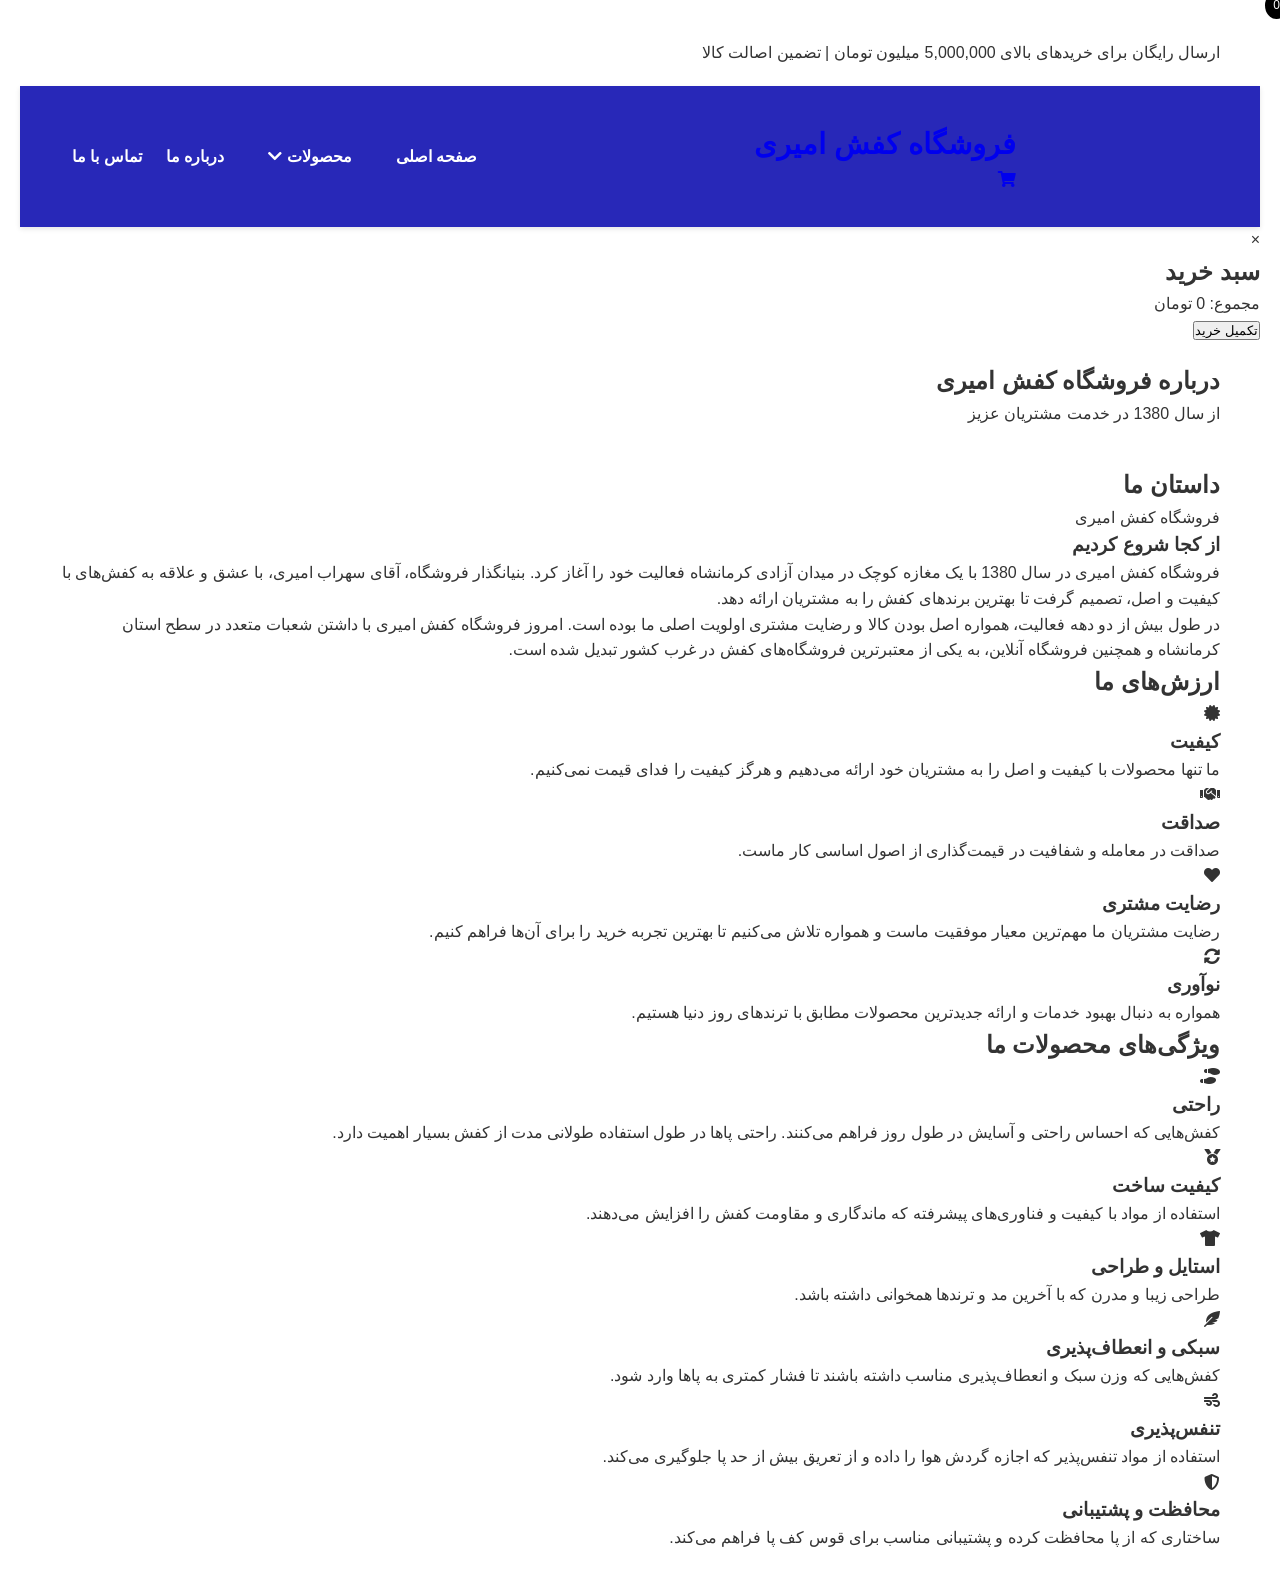
<file: درباره ما.html>
<!DOCTYPE html>
<html lang="fa" dir="rtl">
<head>
    <meta charset="UTF-8">
    <meta name="viewport" content="width=device-width, initial-scale=1.0">
    <meta name="description" content="درباره فروشگاه کفش امیری - تاریخچه، ارزش‌ها و محصولات ما">
    <title>درباره ما/ فروشگاه کفش امیری</title>
    <link rel="stylesheet" href="style.css">
    <link rel="stylesheet" href="درباره ما.css">
    <link rel="stylesheet" href="https://cdnjs.cloudflare.com/ajax/libs/font-awesome/5.15.4/css/all.min.css">
    <link rel="stylesheet" href="https://cdn.jsdelivr.net/npm/swiper@8/swiper-bundle.min.css">
</head>
<body>
    <!-- نوار اطلاع‌رسانی -->
    <div class="announcement-bar">
        <div class="container">
            <p>ارسال رایگان برای خریدهای بالای 5,000,000 میلیون تومان | تضمین اصالت کالا</p>
        </div>
    </div>

    <header>
        <div class="container header-container">
            <div class="logo">
                <h1><a href="index.html">فروشگاه کفش امیری</a></h1>
            </div>
            
            <!-- <div class="search-box">
                <form action="#" method="get">
                    <input type="text" placeholder="جستجوی محصولات..." name="search">
                    <button type="submit"><i class="fas fa-search"></i></button>
                </form>
            </div> -->
            
            <!-- <div class="header-actions">
                <a href="login.html" class="user-account">
                    <i class="fas fa-user"></i>
                    <span>حساب کاربری</span>
                </a> -->
                
                <div class="cart-icon">
                    <a href="#" id="cart-button">
                        <i class="fas fa-shopping-cart"></i>
                        <span id="cart-count">0</span>
                    </a>
                </div>
            </div>
        </div>
        
        <nav class="main-nav">
            <div class="container">
                <ul>
                    <li><a href="index.html">صفحه اصلی</a></li>
                    <li class="dropdown">
                        <a href="محصول.html">محصولات <i class="fas fa-chevron-down"></i></a>
                        <div class="dropdown-content">
                            <!-- <a href="محصول.html?category=men">کفش مردانه</a>
                            <a href="محصول.html?category=women">کفش زنانه</a>
                            <a href="محصول.html?category=sport">کفش ورزشی</a>
                            <a href="محصول.html?category=formal">کفش رسمی</a>
                        </div>
                    </li> -->
                    <!-- <li><a href="تخفیف.html">تخفیف‌ها</a></li> -->
                    <li><a href="درباره ما.html" class="active">درباره ما</a></li>
                    <li><a href="تماس.html">تماس با ما</a></li>
                </ul>
            </div>
        </nav>
    </header>

    <!-- سبد خرید -->
    <div id="cart-modal" class="modal">
        <div class="modal-content">
            <span class="close">&times;</span>
            <h2>سبد خرید</h2>
            <div id="cart-items"></div>
            <div id="cart-total">
                <p>مجموع: <span id="total-price">0</span> تومان</p>
            </div>
            <button id="checkout-button">تکمیل خرید</button>
        </div>
    </div>

    <!-- بنر صفحه درباره ما -->
    <section class="about-banner">
        <div class="container">
            <div class="about-banner-content">
                <h1>درباره فروشگاه کفش امیری</h1>
                <p>از سال 1380 در خدمت مشتریان عزیز</p>
            </div>
        </div>
    </section>

    <div class="container">
        <!-- بخش داستان ما -->
        <section class="about-section our-story">
            <div class="section-header">
                <h2>داستان ما</h2>
            </div>
            <div class="about-content">
                <div class="about-image">
                   فروشگاه کفش امیری
                </div>
                <div class="about-text">
                    <h3>از کجا شروع کردیم</h3>
                    <p>فروشگاه کفش امیری در سال 1380 با یک مغازه کوچک در میدان آزادی کرمانشاه فعالیت خود را آغاز کرد. بنیانگذار فروشگاه، آقای سهراب امیری، با عشق و علاقه به کفش‌های با کیفیت و اصل، تصمیم گرفت تا بهترین برندهای کفش را به مشتریان ارائه دهد.</p>
                    
                    <p>در طول بیش از دو دهه فعالیت، همواره اصل بودن کالا و رضایت مشتری اولویت اصلی ما بوده است. امروز فروشگاه کفش امیری با داشتن شعبات متعدد در سطح استان کرمانشاه و همچنین فروشگاه آنلاین، به یکی از معتبرترین فروشگاه‌های کفش در غرب کشور تبدیل شده است.</p>
                    
                    <div class="milestone-counter">
                        <div class="milestone">
                            <!-- <span class="count">20+</span> -->
                            <!-- <p>سال تجربه</p> -->
                        </div>
                        <!-- <div class="milestone">
                            <span class="count">20</span>
                            <p>شعبه فعال</p>
                        </div>
                        <div class="milestone">
                            <span class="count">50K+</span>
                            <p>مشتری راضی</p>
                        </div>
                        <div class="milestone">
                            <span class="count">100+</span>
                            <p>برند معتبر</p>
                        </div>
                    </div>
                </div> -->
            </div>
        </section>

        <!-- بخش ارزش‌های ما -->
        <section class="about-section our-values">
            <div class="section-header">
                <h2>ارزش‌های ما</h2>
            </div>
            <div class="values-container">
                <div class="value-card">
                    <div class="value-icon">
                        <i class="fas fa-certificate"></i>
                    </div>
                    <h3>کیفیت</h3>
                    <p>ما تنها محصولات با کیفیت و اصل را به مشتریان خود ارائه می‌دهیم و هرگز کیفیت را فدای قیمت نمی‌کنیم.</p>
                </div>
                
                <div class="value-card">
                    <div class="value-icon">
                        <i class="fas fa-handshake"></i>
                    </div>
                    <h3>صداقت</h3>
                    <p>صداقت در معامله و شفافیت در قیمت‌گذاری از اصول اساسی کار ماست.</p>
                </div>
                
                <div class="value-card">
                    <div class="value-icon">
                        <i class="fas fa-heart"></i>
                    </div>
                    <h3>رضایت مشتری</h3>
                    <p>رضایت مشتریان ما مهم‌ترین معیار موفقیت ماست و همواره تلاش می‌کنیم تا بهترین تجربه خرید را برای آن‌ها فراهم کنیم.</p>
                </div>
                
                <div class="value-card">
                    <div class="value-icon">
                        <i class="fas fa-sync-alt"></i>
                    </div>
                    <h3>نوآوری</h3>
                    <p>همواره به دنبال بهبود خدمات و ارائه جدیدترین محصولات مطابق با ترندهای روز دنیا هستیم.</p>
                </div>
            </div>
        </section>

        <!-- بخش ویژگی‌های محصولات -->
        <section class="about-section product-features">
            <div class="section-header">
                <h2>ویژگی‌های محصولات ما</h2>
            </div>
            <div class="features-container">
                <div class="feature-item">
                    <div class="feature-icon">
                        <i class="fas fa-shoe-prints"></i>
                    </div>
                    <div class="feature-content">
                        <h3>راحتی</h3>
                        <p>کفش‌هایی که احساس راحتی و آسایش در طول روز فراهم می‌کنند. راحتی پاها در طول استفاده طولانی مدت از کفش بسیار اهمیت دارد.</p>
                    </div>
                </div>
                
                <div class="feature-item">
                    <div class="feature-icon">
                        <i class="fas fa-medal"></i>
                    </div>
                    <div class="feature-content">
                        <h3>کیفیت ساخت</h3>
                        <p>استفاده از مواد با کیفیت و فناوری‌های پیشرفته که ماندگاری و مقاومت کفش را افزایش می‌دهند.</p>
                    </div>
                </div>
                
                <div class="feature-item">
                    <div class="feature-icon">
                        <i class="fas fa-tshirt"></i>
                    </div>
                    <div class="feature-content">
                        <h3>استایل و طراحی</h3>
                        <p>طراحی زیبا و مدرن که با آخرین مد و ترندها همخوانی داشته باشد.</p>
                    </div>
                </div>
                
                <div class="feature-item">
                    <div class="feature-icon">
                        <i class="fas fa-feather-alt"></i>
                    </div>
                    <div class="feature-content">
                        <h3>سبکی و انعطاف‌پذیری</h3>
                        <p>کفش‌هایی که وزن سبک و انعطاف‌پذیری مناسب داشته باشند تا فشار کمتری به پاها وارد شود.</p>
                    </div>
                </div>
                
                <div class="feature-item">
                    <div class="feature-icon">
                        <i class="fas fa-wind"></i>
                    </div>
                    <div class="feature-content">
                        <h3>تنفس‌پذیری</h3>
                        <p>استفاده از مواد تنفس‌پذیر که اجازه گردش هوا را داده و از تعریق بیش از حد پا جلوگیری می‌کند.</p>
                    </div>
                </div>
                
                <div class="feature-item">
                    <div class="feature-icon">
                        <i class="fas fa-shield-alt"></i>
                    </div>
                    <div class="feature-content">
                        <h3>محافظت و پشتیبانی</h3>
                        <p>ساختاری که از پا محافظت کرده و پشتیبانی مناسب برای قوس کف پا فراهم می‌کند.</p>
                    </div>
                </div>
            </div>
        </section>
</file>
<file: style.css>
/* تنظیمات کلی */
* {
    box-sizing: border-box;
    margin: 0;
    padding: 0;
}

body {
    font-family: 'Vazir', 'Tahoma', sans-serif;
    line-height: 1.6;
    background-color: #ffffff;
    color: #333;
    direction: rtl;
}

.container {
    max-width: 1200px;
    margin: 0 auto;
    padding: 20px;
}

/* هدر */
header {
    background-color: #2828b8;
    color: rgb(255, 255, 255);
    padding: 15px 20px;
    display: flex;
    justify-content: space-between;
    align-items: center;
    box-shadow: 0 2px 5px rgba(0, 0, 0, 0.1);
}

header h1 {
    margin: 0;
    font-size: 1.8rem;
}

nav ul {
    display: flex;
    list-style: none;
    margin: 0;
    padding: 0;
}

nav ul li {
    margin-right: 20px;
}

nav ul li:last-child {
    margin-right: 0;
}

nav ul li a {
    color: rgb(255, 255, 255);
    text-decoration: none;
    font-weight: bold;
    padding: 8px 12px;
    border-radius: 4px;
    transition: background-color 0.3s;
}

nav ul li a:hover {
    background-color: rgba(255, 255, 255, 0.2);
}



/* عنوان اصلی */
.main-title {
    text-align: center;
    margin: 30px 0;
    color: #2828b8;
    font-size: 2rem;
}

/* محصولات */.products {
    display: grid;
    grid-template-columns: repeat(2, 1fr); /* دو ستون مساوی */
    gap: 10px; /* فاصله بین محصولات */
    padding: 50px;
    max-width: 1000px; /* عرض کلی کانتینر */
    margin: 0 auto;
}

.product {
    background: rgb(255, 255, 255);
    border-radius: 15px;
    padding: 15px;
    box-shadow: 0 2px 8px rgba(0, 0, 0, 0.1);
    display: flex;
    flex-direction: column;
    align-items: center;
    text-align: center;
    width: 100%; /* عرض نسبت به کانتینر */
    max-width: 450px; /* حداکثر عرض هر محصول */
    min-height: 400px; /* حداقل ارتفاع */
    margin: 0 auto;
    transition: transform 0.3s ease, box-shadow 0.3s ease;
}

.product:hover {
    transform: translateY(-5px);
    box-shadow: 0 5px 15px rgba(0,0,0,0.2);
}

.product img {
    width: 100%;
    height: 250px; /* ارتفاع ثابت برای تصاویر */
    object-fit: cover;
    border-radius: 15px;
    margin-bottom: 15px;
}

.product h3 {
    font-size: 1.2rem;
    margin: 10px 0;
    color: #2828b8;
}

.description {
    font-size: 0.9rem;
    color: #666;
    margin: 10px 0;
    min-height: 40px; /* حداقل ارتفاع برای توضیحات */
}

.price-container {
    margin: 15px 0;
}

.old-price {
    font-size: 0.9rem;
    color: #999;
    text-decoration: line-through;
    margin-bottom: 5px;
}

.price {
    font-size: 1.2rem;
    color: #2828b8;
    font-weight: bold;
}

.add-to-cart {
    width: 100%;
    padding: 12px;
    background: #2828b8;
    color: white;
    border: none;
    border-radius: 25px;
    font-size: 1rem;
    cursor: pointer;
    margin-top: auto; /* چسباندن دکمه به پایین */
    transition: background-color 0.3s ease;
}

.add-to-cart:hover {
    background: #1f1f8f;
}

/* تنظیمات ریسپانسیو */
@media (max-width: 992px) {
    .products {
        max-width: 800px;
        gap: 15px;
    }
    
    .product {
        max-width: 380px;
        min-height: 380px;
    }
    
    .product img {
        height: 220px;
    }
}

@media (max-width: 768px) {
    .products {
        gap: 12px;
        padding: 10px;
    }

    .product {
        max-width: 320px;
        min-height: 350px;
        padding: 12px;
    }

    .product img {
        height: 200px;
    }

    .product h3 {
        font-size: 1.1rem;
    }

    .description {
        font-size: 0.85rem;
    }

    .price {
        font-size: 1.1rem;
    }

    .add-to-cart {
        padding: 10px;
        font-size: 0.9rem;
    }
}

@media (max-width: 480px) {
    .products {
        gap: 10px;
        padding: 8px;
    }

    .product {
        max-width: 280px;
        min-height: 320px;
        padding: 10px;
    }

    .product img {
        height: 180px;
    }

    .product h3 {
        font-size: 1rem;
    }

    .description {
        font-size: 0.8rem;
        min-height: 35px;
    }

    .price {
        font-size: 1rem;
    }

    .add-to-cart {
        padding: 8px;
        font-size: 0.85rem;
    }
}

/* انیمیشن‌ها */
@keyframes slideIn {
    from {
        transform: translateX(-120%);
        opacity: 0;
    }
    to {
        transform: translateX(0);
        opacity: 1;
    }
}

@keyframes slideOut {
    from {
        transform: translateX(0);
        opacity: 1;
    }
    to {
        transform: translateX(-120%);
        opacity: 0;
    }
}

.notification.hiding {
    animation: slideOut 0.5s forwards;
}


/* استایل فوتر */
.site-footer {
    background-color: #2600ff;
    color: #fff;
    padding: 60px 0 0;
    margin-top: 50px;
}

.footer-content {
    max-width: 1200px;
    margin: 0 auto;
    padding: 0 20px;
}

/* بخش اصلی فوتر */
.footer-main {
    display: grid;
    grid-template-columns: repeat(auto-fit, minmax(250px, 1fr));
    gap: 40px;
    margin-bottom: 40px;
}

.footer-section h3 {
    color: #ffffff;
    font-size: 1.2rem;
    margin-bottom: 20px;
    position: relative;
}

.footer-section h3::after {
    content: '';
    position: absolute;
    bottom: -8px;
    right: 0;
    width: 50px;
    height: 2px;
    background: var(--primary-color);
}

/* اطلاعات فروشگاه */
.store-description {
    margin-bottom: 20px;
    line-height: 1.6;
    color: #ccc;
}

.contact-info .contact-item {
    display: flex;
    align-items: center;
    margin-bottom: 15px;
    color: #ccc;
}

.contact-item i {
    margin-left: 10px;
    color: var(--primary-color);
}

/* لینک‌های سریع */
.quick-links ul {
    list-style: none;
}

.quick-links li {
    margin-bottom: 12px;
}

.quick-links a {
    color: #ccc;
    text-decoration: none;
    transition: color 0.3s ease;
    display: flex;
    align-items: center;
}

.quick-links a::before {
    content: '\f054';
    font-family: 'Font Awesome 5 Free';
    font-weight: 900;
    margin-left: 8px;
    font-size: 0.8em;
    color: var(--primary-color);
}

.quick-links a:hover {
    color: var(--primary-color);
}

/* شبکه‌های اجتماعی */
.social-links {
    display: flex;
    gap: 15px;
    flex-wrap: wrap;
}

.social-link {
    display: flex;
    align-items: center;
    color: #ccc;
    text-decoration: none;
    transition: all 0.3s ease;
    padding: 8px 15px;
    border-radius: 25px;
    background: rgba(59, 59, 59, 0.133);
}

.social-link i {
    margin-left: 8px;
    font-size: 1.2em;
}

.social-link:hover {
    background: var(--primary-color);
    color: white;
    transform: translateY(-3px);
}

/* خبرنامه */
.newsletter p {
    color: #ccc;
    margin-bottom: 15px;
}

.newsletter-form .input-group {
    display: flex;
    gap: 10px;
}

.newsletter-form input {
    flex: 1;
    padding: 12px;
    border: 1px solid #444;
    border-radius: 25px;
    background: rgba(255, 255, 255, 0.1);
    color: white;
}

.newsletter-form button {
    padding: 12px 20px;
    background: var(--primary-color);
    border: none;
    border-radius: 25px;
    color: white;
    cursor: pointer;
    transition: background 0.3s ease;
}

.newsletter-form button:hover {
    background: var(--secondary-color);
}

/* نقشه */
.footer-map {
    margin-bottom: 40px;
}

.map-container {
    height: 300px;
    border-radius: 10px;
    overflow: hidden;
}

.map-container iframe {
    width: 100%;
    height: 100%;
    border: none;
}



/* ریسپانسیو */
@media (max-width: 768px) {
    .footer-main {
        grid-template-columns: 1fr;
        gap: 30px;
    }

    .footer-bottom {
        flex-direction: column;
        text-align: center;
    }

    .map-container {
        height: 250px;
    }
}

/* رسپانسیو */
@media (max-width: 768px) {
    header {
        flex-direction: column;
    }
    
    nav ul {
        margin-top: 15px;
        flex-wrap: wrap;
        justify-content: center;
    }
    
    nav ul li {
        margin: 5px 10px;
    }
    
    .products {
        grid-template-columns: repeat(auto-fill, minmax(250px, 1fr));
    }
    
    .modal-content {
        width: 95%;
        margin: 5% auto;
    }
}

@media (max-width: 480px) {
    .products {
        grid-template-columns: 1fr;
    }
    
    .social-links li {
        margin: 10px;
    }
}

/* انیمیشن‌های پیشرفته */
/* انیمیشن محصولات */
.product {
    transition: all 0.3s cubic-bezier(0.4, 0, 0.2, 1);
    position: relative;
    overflow: hidden;
}

.product::before {
    content: '';
    position: absolute;
    top: 0;
    left: 0;
    right: 0;
    bottom: 0;
    background: radial-gradient(circle, rgba(255,255,255,0.7) 0%, rgba(255,255,255,0) 100%);
    opacity: 0;
    transition: opacity 0.3s ease;
    pointer-events: none;
}

.product:hover::before {
    opacity: 1;
}

.product:hover {
    transform: translateY(-5px) scale(1.02);
    box-shadow: 0 8px 20px rgba(0,0,0,0.15);
}

/* انیمیشن دکمه افزودن به سبد خرید */
.add-to-cart {
    position: relative;
    overflow: hidden;
    transition: all 0.3s ease;
    z-index: 1;
}

.add-to-cart::before {
    content: '';
    position: absolute;
    top: 50%;
    left: 50%;
    width: 0;
    height: 0;
    background: rgba(255,255,255,0.2);
    border-radius: 50%;
    transform: translate(-50%, -50%);
    transition: width 0.6s ease, height 0.6s ease;
    z-index: -1;
}

.add-to-cart:hover::before {
    width: 300px;
    height: 300px;
}

.add-to-cart.clicked::after {
    content: '';
    position: absolute;
    top: 50%;
    left: 50%;
    width: 20px;
    height: 20px;
    background: rgba(255,255,255,0.8);
    border-radius: 50%;
    transform: translate(-50%, -50%) scale(0);
    animation: ripple 0.6s ease-out;
}

@keyframes ripple {
    0% {
        transform: translate(-50%, -50%) scale(0);
        opacity: 1;
    }
    100% {
        transform: translate(-50%, -50%) scale(4);
        opacity: 0;
    }
}

.add-to-cart:hover::before {
    width: 300px;
    height: 300px;
}

.add-to-cart.clicked::after {
    content: '';
    position: absolute;
    top: 50%;
    left: 50%;
    width: 20px;
    height: 20px;
    background: rgba(255,255,255,0.8);
    border-radius: 50%;
    transform: translate(-50%, -50%) scale(0);
    animation: ripple 0.6s ease-out;
}

@keyframes ripple {
    0% {
        transform: translate(-50%, -50%) scale(0);
        opacity: 1;
    }
    100% {
        transform: translate(-50%, -50%) scale(4);
        opacity: 0;
    }
}

/* انیمیشن قیمت */
.price {
    position: relative;
    display: inline-block;
}

.price::after {
    content: '';
    position: absolute;
    bottom: -2px;
    left: 0;
    width: 100%;
    height: 2px;
    background: #0b0bbe;
    transform: scaleX(0);
    transition: transform 0.3s ease;
    transform-origin: right;
}

.product:hover .price::after {
    transform: scaleX(1);
    transform-origin: left;
}

/* انیمیشن تصاویر محصولات */
.product img {
    transition: transform 0.5s cubic-bezier(0.4, 0, 0.2, 1);
}

.product:hover img {
    transform: scale(1.05);
}

@keyframes slideIn {
    from {
        opacity: 0;
        transform: translateX(30px);
    }
    to {
        opacity: 1;
        transform: translateX(0);
    }
}

.cart-item {
    animation: slideIn 0.3s ease;
}

.cart-item.removing {
    animation: slideOut 0.3s ease forwards;
}

@keyframes slideOut {
    to {
        opacity: 0;
        transform: translateX(-30px);
    }
}

/* قیمت محصول */
.price-container {
    margin: 10px 0;
    padding: 5px;
    background: #ffffff;
    border-radius: 15px;
    width: 100%;
}

.old-price {
    font-size: 0.9rem;
    color: #ff0000;
    text-decoration: line-through;
    margin-bottom: 5px;
}

.price {
    font-size: 1.3rem;
    color: #3838cd;
    font-weight: bold;
}

/* انیمیشن دکمه‌های کنترل تعداد */
.quantity-btn {
    position: relative;
    overflow: hidden;
}

.quantity-btn::after {
    content: '';
    position: absolute;
    top: 50%;
    left: 50%;
    width: 100%;
    height: 100%;
    background: rgba(255,255,255,0.2);
    border-radius: 50%;
    transform: translate(-50%, -50%) scale(0);
    transition: transform 0.3s ease;
}

.quantity-btn:active::after {
    transform: translate(-50%, -50%) scale(2);
}

/* انیمیشن اعداد */
@keyframes numberTransition {
    0% { transform: translateY(-20px); opacity: 0; }
    100% { transform: translateY(0); opacity: 1; }
}

.price.updating {
    animation: numberTransition 0.3s ease;
}
@media (max-width: 992px) {
    .products {
        gap: 20px;
        padding: 15px;
    }

    .product {
        max-width: 400px;
    }

    .product img {
        height: 250px;
    }
}

@media (max-width: 768px) {
    .cart-modal {
        width: 100%;
    }

    .product {
        max-width: 350px;
    }

    .product img {
        height: 220px;
    }
}

@media (max-width: 576px) {
    .products {
        gap: 15px;
        padding: 10px;
    }

    .product {
        max-width: 300px;
    }

    .product img {
        height: 200px;
    }
}
.product {
    position: relative;
    transition: transform 0.5s cubic-bezier(0.4, 0, 0.2, 1);
}

.product::after {
    content: '';
    position: absolute;
    inset: 0;
    background: linear-gradient(45deg, 
        rgba(40, 40, 184, 0.2), 
        rgba(255, 255, 255, 0.1));
    opacity: 0;
    transition: opacity 0.3s;
    border-radius: 10px;
}

.product:hover {
    transform: perspective(1000px) rotateX(5deg) rotateY(-5deg);
    box-shadow: 0 8px 20px rgba(0,0,0,0.15);
}


.product:hover::after {
    opacity: 1;
}

/* استایل سبد خرید شناور */
.floating-cart {
    position: fixed;
    bottom: 30px;
    left: 30px;
    z-index: 1000;
}

.cart-toggle {
    width: 60px;
    height: 60px;
    border-radius: 50%;
    background-color: #050dff;
    border: none;
    color: white;
    cursor: pointer;
    display: flex;
    align-items: center;
    justify-content: center;
    position: relative;
    box-shadow: 0 4px 12px rgba(0,0,0,0.2);
    transition: all 0.3s ease;
}

.cart-toggle:hover {
    transform: scale(1.1);
    background-color: #0008ffa4;
    ;
}

#cart-count {
    position: absolute;
    top: -8px;
    right: -8px;
    background-color: #000000;
    color: white;
    border-radius: 50%;
    padding: 4px 8px;
    font-size: 12px;
    min-width: 20px;
    text-align: center;
}

/* مدال سبد خرید */
.cart-modal {
    display: none;
    position: fixed;
    top: 0;
    left: 0;
    width: 100%;
    height: 100%;
    background-color: rgba(0,0,0,0.5);
    z-index: 1001;
}

.cart-content {
    position: fixed;
    bottom: 90px;
    left: 30px;
    width: 400px;
    max-height: 80vh;
    background-color: white;
    border-radius: 15px;
    box-shadow: 0 4px 20px rgba(0,0,0,0.15);
    overflow: hidden;
    animation: slideUp 0.3s ease;
}

.cart-header {
    padding: 20px;
    background-color: #f8f9fa;
    border-bottom: 1px solid #eee;
    display: flex;
    justify-content: space-between;
    align-items: center;
}

.cart-header h2 {
    margin: 0;
    font-size: 1.2rem;
    display: flex;
    align-items: center;
    gap: 10px;
}

.close-cart {
    cursor: pointer;
    font-size: 1.5rem;
    color: #666;
}

.cart-body {
    max-height: calc(80vh - 200px);
    overflow-y: auto;
}

.cart-items {
    padding: 20px;
}

.cart-item {
    display: flex;
    align-items: center;
    padding: 10px;
    border-bottom: 1px solid #eee;
    animation: fadeIn 0.3s ease;
}

.cart-item-image {
    width: 60px;
    height: 60px;
    border-radius: 8px;
    object-fit: cover;
    margin-left: 15px;
}

.cart-item-details {
    flex-grow: 1;
}

.cart-item-title {
    font-weight: bold;
    margin-bottom: 5px;
}

.cart-item-price {
    color: #666;
    font-size: 0.9rem;
}

.cart-item-controls {
    display: flex;
    align-items: center;
    gap: 10px;
}

.quantity-control {
    display: flex;
    align-items: center;
    gap: 8px;
    background-color: #f8f9fa;
    padding: 5px;
    border-radius: 5px;
}

.quantity-btn {
    background: none;
    border: none;
    cursor: pointer;
    color: #666;
    padding: 0 8px;
}

.cart-summary {
    padding: 20px;
    background-color: #f8f9fa;
}

.summary-item {
    display: flex;
    justify-content: space-between;
    margin-bottom: 10px;
}

.summary-item.total {
    font-weight: bold;
    font-size: 1.1rem;
    border-top: 1px solid #ddd;
    padding-top: 10px;
    margin-top: 10px;
}

.cart-footer {
    padding: 20px;
    background-color: #f8f9fa;
    border-top: 1px solid #eee;
}

.discount-code {
    display: flex;
    gap: 10px;
    margin-bottom: 15px;
}

.discount-code input {
    flex-grow: 1;
    padding: 8px;
    border: 1px solid #ddd;
    border-radius: 5px;
}

.discount-code button {
    padding: 8px 15px;
    background-color: #666;
    color: white;
    border: none;
    border-radius: 5px;
    cursor: pointer;
}

.checkout-btn, .clear-cart-btn {
    width: 100%;
    padding: 12px;
    margin: 5px 0;
    border: none;
    border-radius: 5px;
    cursor: pointer;
    display: flex;
    align-items: center;
    justify-content: center;
    gap: 10px;
    transition: all 0.3s ease;
}

.checkout-btn {
    background-color: #4CAF50;
    color: white;
}

.clear-cart-btn {
    background-color: #ff4444;
    color: white;
}

/* نوتیفیکیشن */
.notification {
    position: fixed;
    top: 20px;
    left: 50%;
    transform: translateX(-50%);
    padding: 15px 25px;
    border-radius: 5px;
    background-color: #4CAF50;
    color: white;
    display: none;
    z-index: 1002;
    animation: slideDown 0.3s ease;
}

/* انیمیشن‌ها */
@keyframes slideUp {
    from { transform: translateY(100%); opacity: 0; }
    to { transform: translateY(0); opacity: 1; }
}

@keyframes slideDown {
    from { transform: translate(-50%, -100%); opacity: 0; }
    to { transform: translate(-50%, 0); opacity: 1; }
}

@keyframes fadeIn {
    from { opacity: 0; }
    to { opacity: 1; }
}

/* واکنشگرایی */
@media (max-width: 768px) {
    .cart-content {
        width: calc(100% - 60px);
        max-width: 400px;
    }

}.no-underline {
    text-decoration: none;
}
.nav-links a {
    text-decoration: none;
}
a {
    text-decoration: none !important;
}

/* محصولات */
.products {
    display: grid;
    grid-template-columns: repeat(2, 1fr); /* همیشه دو ستون */
    gap: 20px; /* فاصله بین محصولات */
    padding: 20px;
    max-width: 1200px;
    margin: 0 auto;
}

/* تنظیمات ریسپانسیو برای محصولات */
@media (max-width: 992px) {
    .products {
        gap: 15px;
        padding: 15px;
    }
    
    .product {
        max-width: none; /* حذف محدودیت عرض */
    }
}

@media (max-width: 768px) {
    .products {
        gap: 12px;
        padding: 10px;
    }
    
    .product {
        max-width: none;
    }
}

@media (max-width: 480px) {
    .products {
        gap: 10px;
        padding: 8px;
    }
    
    .product {
        max-width: none;
    }
}
/* محصولات */
.products {
    display: grid;
    grid-template-columns: repeat(2, 1fr);
    gap: 15px;
    padding: 10px;
    max-width: 1000px; /* کاهش عرض کلی کانتینر */
    margin: 0 auto;
}

.product {
    background: rgba(200, 200, 200, 0.727);
    border-radius: 15px;
    padding: 10px;
    box-shadow: 0 2px 8px rgba(0, 0, 0, 0.1);
    display: flex;
    flex-direction: column;
    align-items: center;
    text-align: center;
    width: 100%;
    max-width: 300px; /* کاهش حداکثر عرض */
    min-height: 300px; /* کاهش ارتفاع */
    margin: 0 auto;
    transition: transform 0.3s ease, box-shadow 0.3s ease;
}

.product img {
    width: 100%;
    height: 180px; /* کاهش ارتفاع تصویر */
    object-fit: cover;
    border-radius: 12px;
    margin-bottom: 8px;
}

.product h3 {
    font-size: 1rem;
    margin: 6px 0;
    color: #2828b8;
}

.description {
    font-size: 0.85rem;
    color: #666;
    margin: 6px 0;
    min-height: 32px;
}

.price-container {
    margin: 8px 0;
    padding: 6px;
    background: #f8f9fa;
    border-radius: 10px;
    width: 100%;
}

.add-to-cart {
    width: 90%; /* کاهش عرض دکمه */
    padding: 8px;
    margin-top: 8px;
}

/* تنظیمات ریسپانسیو */
@media (max-width: 992px) {
    .products {
        max-width: 800px;
        gap: 12px;
    }
    
    .product {
        max-width: 280px;
        min-height: 280px;
    }
    
    .product img {
        height: 160px;
    }
}

@media (max-width: 768px) {
    .products {
        gap: 10px;
        padding: 15px;
    }

    .product {
        max-width: 250px;
        min-height: 260px;
    }

    .product img {
        height: 150px;
    }
}

@media (max-width: 576px) {
    .products {
        gap: 8px;
        padding: 10px;
    }

    .product {
        max-width: 220px;
        min-height: 240px;
    }

    .product img {
        height: 140px;
    }
}

@media (max-width: 480px) {
    .product {
        max-width: 200px;
        min-height: 220px;
    }

    .product img {
        height: 130px;
    }
    
    .description {
        font-size: 0.8rem;
        min-height: 28px;
    }
}
</file>
<file: درباره ما.css>
body {
    /* background-image: url('ادیداس پ.jpg'); */
    background-size: cover;
    font-family: Tahoma, Arial, sans-serif;
    line-height: 1.6;
    margin: 0;
    padding: 20px;
}

.text-center {
    text-align: center;
}

.features-list {
    max-width: 800px;
    margin: 0 auto;
    background-color: rgba(255, 255, 255, 0.9);
    padding: 20px;
    border-radius: 18px;
}

.features-list ol {
    padding-right: 20px;
}

.features-list li {
    margin-bottom: 20px;
}

.features-list h3 {
    color: #ffffff;
    margin-bottom: 10px;
}

.thank-you {
    margin-top: 30px;
    font-size: 1.5em;
    color: #cacaca;
}
</file>
